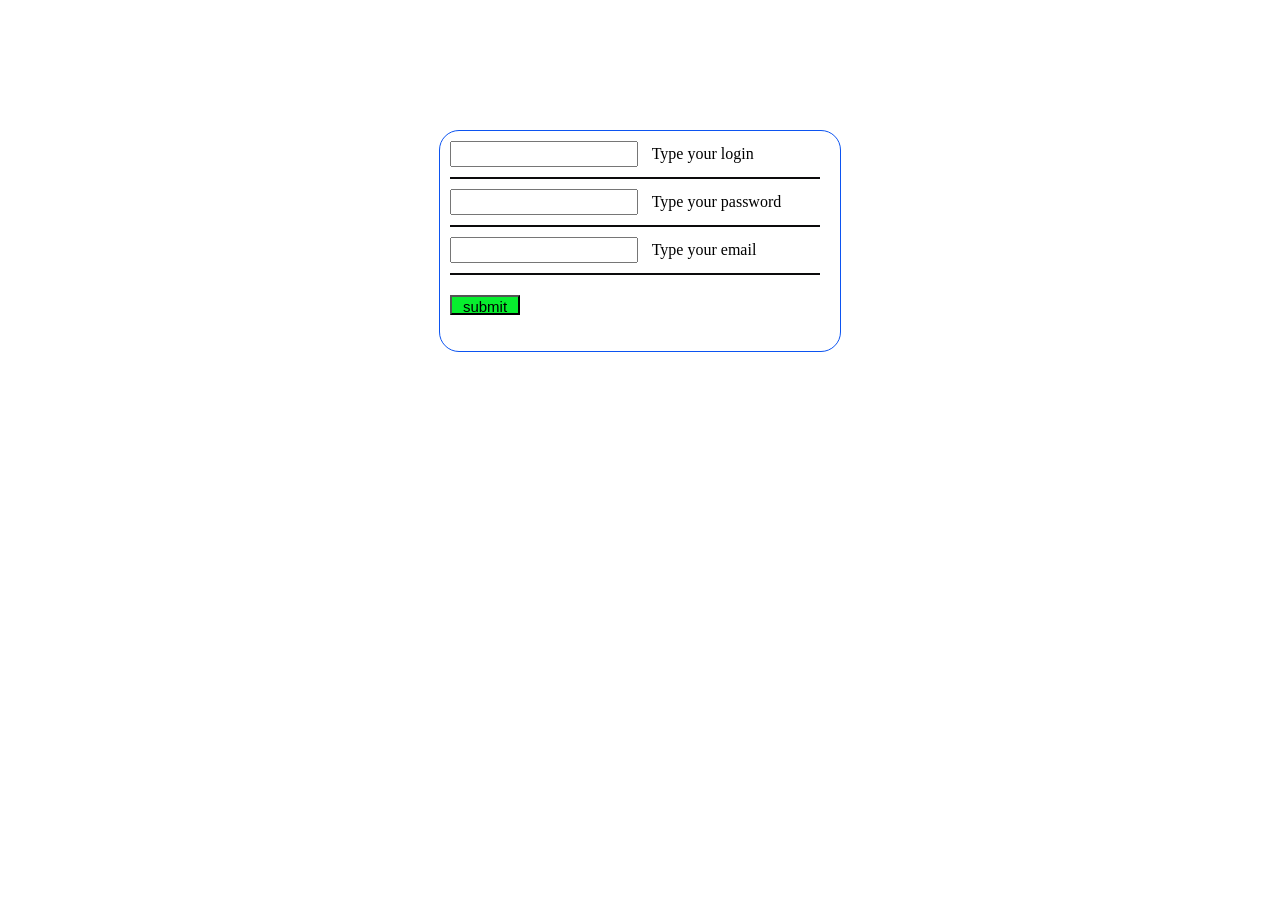
<file: 1-2/index.html>
<!DOCTYPE html>
<html lang="en">
<head>
    <meta charset="UTF-8">
    <meta http-equiv="X-UA-Compatible" content="IE=edge">
    <meta name="viewport" content="width=device-width, initial-scale=1.0">
    <link rel="stylesheet" href="style.css">
    <title>Document</title>
</head>
<body>

    
    <div class="regis">
        <input class="login" type="text"> Type your login
        <div class="line"></div>
        <input class="password" type="password"> Type your password
        <div class="line"></div>
        <input class="email" type="email"> Type your email
        <div class="line"></div>
        <div class="wrong"></div>
        <input class="button" type="button"  value="submit">
    </div>
    
</body>
<script src="app.js"></script>
</html>
</file>
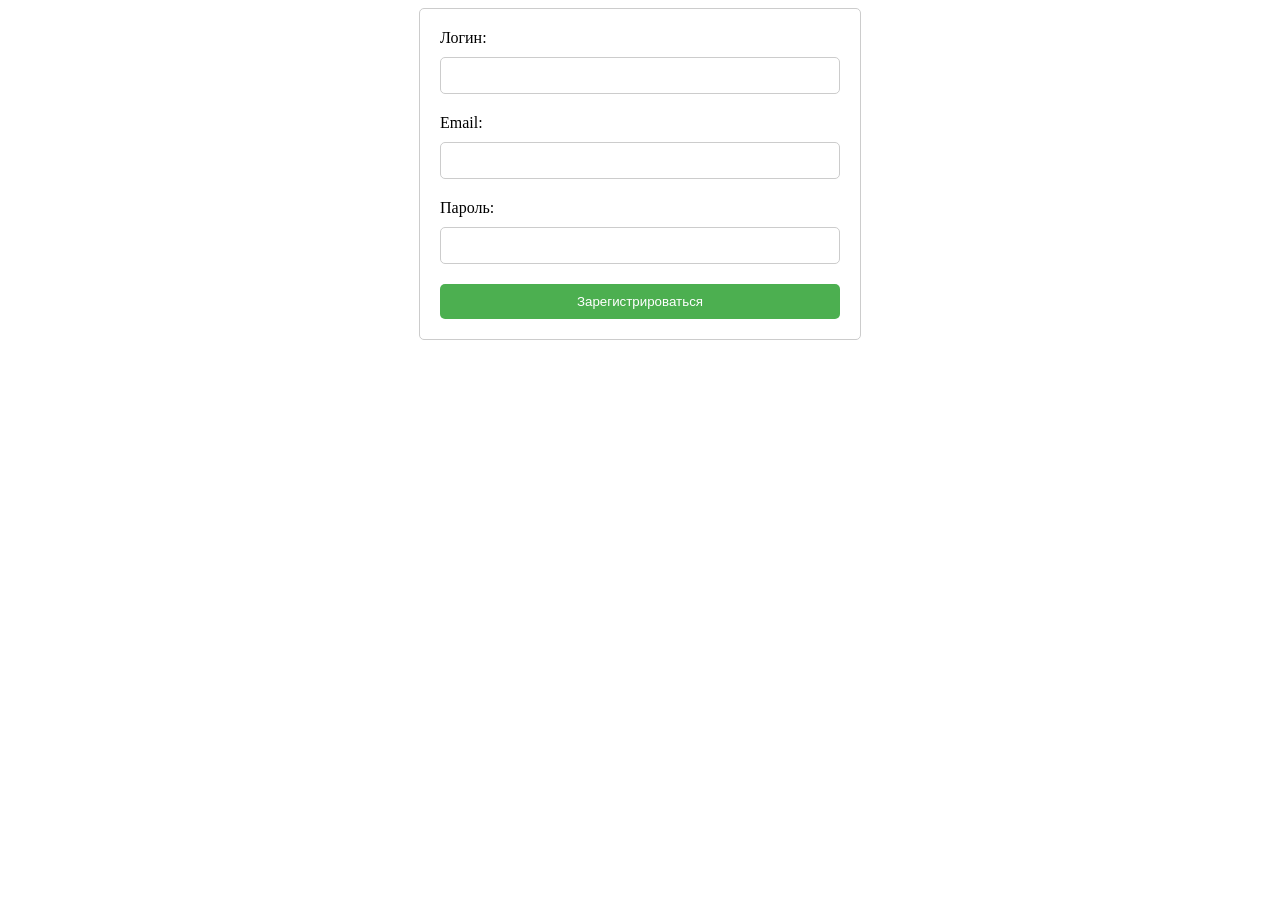
<file: 1/index.html>
<!DOCTYPE html>
<html lang="en">
<head>
    <meta charset="UTF-8">
    <meta http-equiv="X-UA-Compatible" content="IE=edge">
    <meta name="viewport" content="width=device-width, initial-scale=1.0">
    <link rel="stylesheet" href="style.css">
    <title>Document</title>
</head>
<body>

    <form id="register-form">
        <div>
          <label for="username">Логин:</label>
          <input type="text" id="username" name="username">
        </div>
        <div>
          <label for="email">Email:</label>
          <input type="email" id="email" name="email">
        </div>
        <div>
          <label for="password">Пароль:</label>
          <input type="password" id="password" name="password">
        </div>
        <button type="submit" id="register-button">Зарегистрироваться</button>
      </form>
      


    <!-- <form>
        <label>Email:</label>
        <input type="email" id="email-input">
        <div id="email-error"></div>
        <button type="submit">submit</button>
      </form>       -->
    

</body>
<script src="app.js"></script>
</html>
</file>
<file: 1-2/style.css>
/* *{
    margin: 0;
    padding: 0;
    box-sizing: border-box;
} */

.line{
    height: 2px;
    background-color: rgb(12, 11, 12);
    width: 370px;
    margin: 0 10px;
}
.regis{
    margin: 130px auto;
    width: 400px;
    height: 220px;
    border: 1px solid rgb(12, 84, 241);
    flex-direction: column;
    border-radius: 20px;
}

.login{
    margin: 10px 10px;
    width: 180px;
    height: 20px;
}
.wrong{
    color: red;
    margin: 10px 10px;
}

.password{
    margin: 10px 10px;
    width: 180px;
    height: 20px;


}

.email{
    margin: 10px 10px;
    width: 180px;
    height: 20px;


}
.button{
    margin-top: 10px;
    margin-left: 10px;
    width: 70px;
    height: 20px;
    color: black;
    font-size: 15px;
    background-color: rgb(7, 238, 46);
}
</file>
<file: 1/style.css>
/* input[type="email"] {
    border: 2px solid #ccc;
    padding: 5px;
  }
  
  #email-error {
    margin-top: 5px;
    color: red;
  } */
  
  form {
    max-width: 400px;
    margin: 0 auto;
    padding: 20px;
    border: 1px solid #ccc;
    border-radius: 5px;
  }
  
  label {
    display: block;
    margin-bottom: 10px;
  }
  
  input[type="text"],
  input[type="email"],
  input[type="password"] {
    display: block;
    width: 100%;
    padding: 10px;
    margin-bottom: 20px;
    border-radius: 5px;
    border: 1px solid #ccc;
    box-sizing: border-box;
  }
  
  button[type="submit"] {
    display: block;
    width: 100%;
    padding: 10px;
    margin-top: 20px;
    background-color: #4CAF50;
    color: white;
    border-radius: 5px;
    border: none;
    cursor: pointer;
  }
</file>
